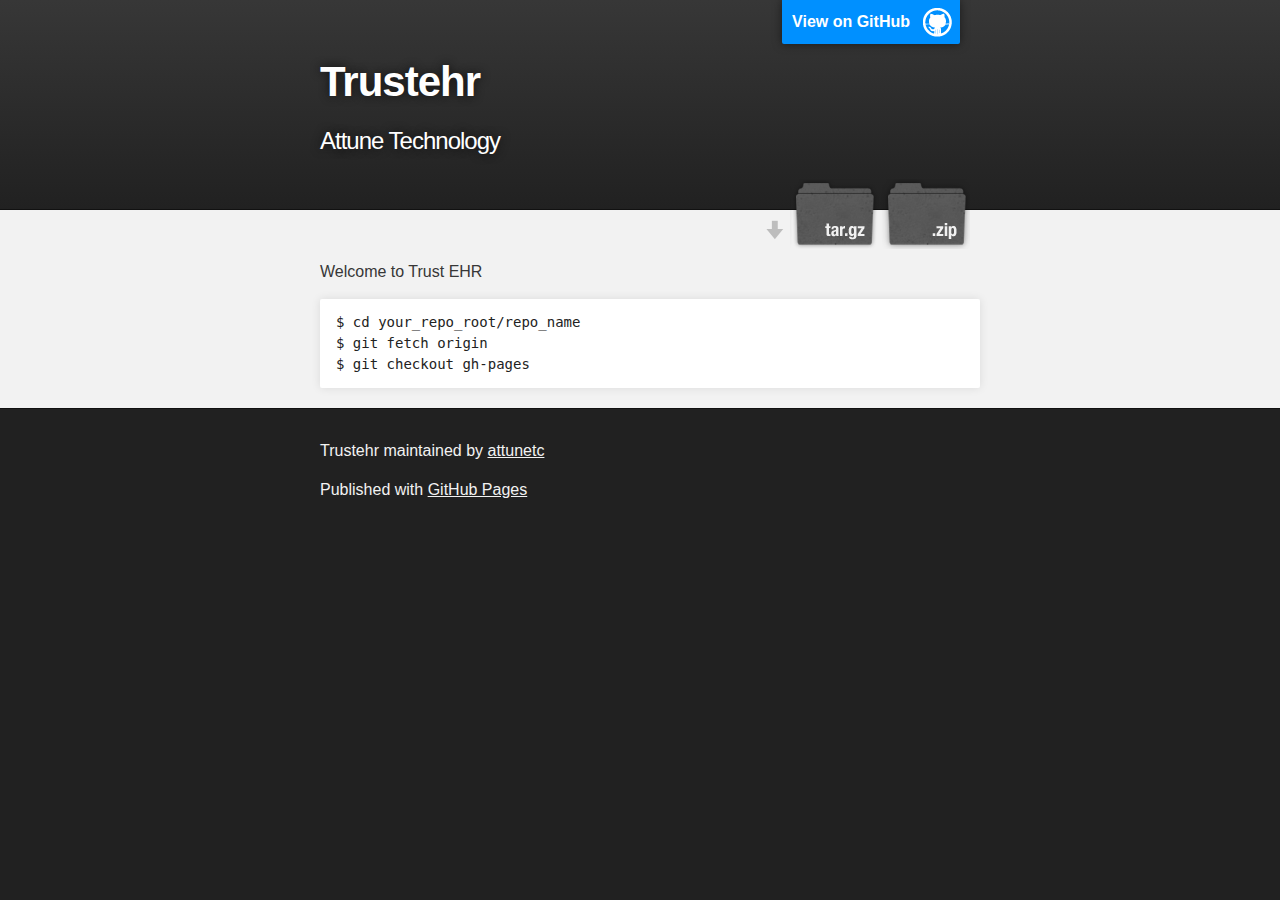
<file: index.html>
<!DOCTYPE html>
<html>

  <head>
    <meta charset='utf-8'>
    <meta http-equiv="X-UA-Compatible" content="chrome=1">
    <meta name="description" content="Trustehr : Attune Technology ">

    <link rel="stylesheet" type="text/css" media="screen" href="stylesheets/stylesheet.css">

    <title>Trustehr</title>
  </head>

  <body>

    <!-- HEADER -->
    <div id="header_wrap" class="outer">
        <header class="inner">
          <a id="forkme_banner" href="https://github.com/attunetc/TrustEHR">View on GitHub</a>

          <h1 id="project_title">Trustehr</h1>
          <h2 id="project_tagline">Attune Technology </h2>

            <section id="downloads">
              <a class="zip_download_link" href="https://github.com/attunetc/TrustEHR/zipball/master">Download this project as a .zip file</a>
              <a class="tar_download_link" href="https://github.com/attunetc/TrustEHR/tarball/master">Download this project as a tar.gz file</a>
            </section>
        </header>
    </div>

    <!-- MAIN CONTENT -->
    <div id="main_content_wrap" class="outer">
      <section id="main_content" class="inner">
        <p>Welcome to Trust EHR </p>

<pre><code>$ cd your_repo_root/repo_name
$ git fetch origin
$ git checkout gh-pages
</code></pre>
      </section>
    </div>

    <!-- FOOTER  -->
    <div id="footer_wrap" class="outer">
      <footer class="inner">
        <p class="copyright">Trustehr maintained by <a href="https://github.com/attunetc">attunetc</a></p>
        <p>Published with <a href="http://pages.github.com">GitHub Pages</a></p>
      </footer>
    </div>

    

  </body>
</html>
</file>
<file: stylesheets/stylesheet.css>
/*******************************************************************************
Slate Theme for GitHub Pages
by Jason Costello, @jsncostello
*******************************************************************************/

@import url(pygment_trac.css);

/*******************************************************************************
MeyerWeb Reset
*******************************************************************************/

html, body, div, span, applet, object, iframe,
h1, h2, h3, h4, h5, h6, p, blockquote, pre,
a, abbr, acronym, address, big, cite, code,
del, dfn, em, img, ins, kbd, q, s, samp,
small, strike, strong, sub, sup, tt, var,
b, u, i, center,
dl, dt, dd, ol, ul, li,
fieldset, form, label, legend,
table, caption, tbody, tfoot, thead, tr, th, td,
article, aside, canvas, details, embed,
figure, figcaption, footer, header, hgroup,
menu, nav, output, ruby, section, summary,
time, mark, audio, video {
  margin: 0;
  padding: 0;
  border: 0;
  font: inherit;
  vertical-align: baseline;
}

/* HTML5 display-role reset for older browsers */
article, aside, details, figcaption, figure,
footer, header, hgroup, menu, nav, section {
  display: block;
}

ol, ul {
  list-style: none;
}

table {
  border-collapse: collapse;
  border-spacing: 0;
}

/*******************************************************************************
Theme Styles
*******************************************************************************/

body {
  box-sizing: border-box;
  color:#373737;
  background: #212121;
  font-size: 16px;
  font-family: 'Myriad Pro', Calibri, Helvetica, Arial, sans-serif;
  line-height: 1.5;
  -webkit-font-smoothing: antialiased;
}

h1, h2, h3, h4, h5, h6 {
  margin: 10px 0;
  font-weight: 700;
  color:#222222;
  font-family: 'Lucida Grande', 'Calibri', Helvetica, Arial, sans-serif;
  letter-spacing: -1px;
}

h1 {
  font-size: 36px;
  font-weight: 700;
}

h2 {
  padding-bottom: 10px;
  font-size: 32px;
  background: url('../images/bg_hr.png') repeat-x bottom;
}

h3 {
  font-size: 24px;
}

h4 {
  font-size: 21px;
}

h5 {
  font-size: 18px;
}

h6 {
  font-size: 16px;
}

p {
  margin: 10px 0 15px 0;
}

footer p {
  color: #f2f2f2;
}

a {
  text-decoration: none;
  color: #007edf;
  text-shadow: none;

  transition: color 0.5s ease;
  transition: text-shadow 0.5s ease;
  -webkit-transition: color 0.5s ease;
  -webkit-transition: text-shadow 0.5s ease;
  -moz-transition: color 0.5s ease;
  -moz-transition: text-shadow 0.5s ease;
  -o-transition: color 0.5s ease;
  -o-transition: text-shadow 0.5s ease;
  -ms-transition: color 0.5s ease;
  -ms-transition: text-shadow 0.5s ease;
}

a:hover, a:focus {text-decoration: underline;}

footer a {
  color: #F2F2F2;
  text-decoration: underline;
}

em {
  font-style: italic;
}

strong {
  font-weight: bold;
}

img {
  position: relative;
  margin: 0 auto;
  max-width: 739px;
  padding: 5px;
  margin: 10px 0 10px 0;
  border: 1px solid #ebebeb;

  box-shadow: 0 0 5px #ebebeb;
  -webkit-box-shadow: 0 0 5px #ebebeb;
  -moz-box-shadow: 0 0 5px #ebebeb;
  -o-box-shadow: 0 0 5px #ebebeb;
  -ms-box-shadow: 0 0 5px #ebebeb;
}

p img {
  display: inline;
  margin: 0;
  padding: 0;
  vertical-align: middle;
  text-align: center;
  border: none;
}

pre, code {
  width: 100%;
  color: #222;
  background-color: #fff;

  font-family: Monaco, "Bitstream Vera Sans Mono", "Lucida Console", Terminal, monospace;
  font-size: 14px;

  border-radius: 2px;
  -moz-border-radius: 2px;
  -webkit-border-radius: 2px;
}

pre {
  width: 100%;
  padding: 10px;
  box-shadow: 0 0 10px rgba(0,0,0,.1);
  overflow: auto;
}

code {
  padding: 3px;
  margin: 0 3px;
  box-shadow: 0 0 10px rgba(0,0,0,.1);
}

pre code {
  display: block;
  box-shadow: none;
}

blockquote {
  color: #666;
  margin-bottom: 20px;
  padding: 0 0 0 20px;
  border-left: 3px solid #bbb;
}


ul, ol, dl {
  margin-bottom: 15px
}

ul {
  list-style: inside;
  padding-left: 20px;
}

ol {
  list-style: decimal inside;
  padding-left: 20px;
}

dl dt {
  font-weight: bold;
}

dl dd {
  padding-left: 20px;
  font-style: italic;
}

dl p {
  padding-left: 20px;
  font-style: italic;
}

hr {
  height: 1px;
  margin-bottom: 5px;
  border: none;
  background: url('../images/bg_hr.png') repeat-x center;
}

table {
  border: 1px solid #373737;
  margin-bottom: 20px;
  text-align: left;
 }

th {
  font-family: 'Lucida Grande', 'Helvetica Neue', Helvetica, Arial, sans-serif;
  padding: 10px;
  background: #373737;
  color: #fff;
 }

td {
  padding: 10px;
  border: 1px solid #373737;
 }

form {
  background: #f2f2f2;
  padding: 20px;
}

/*******************************************************************************
Full-Width Styles
*******************************************************************************/

.outer {
  width: 100%;
}

.inner {
  position: relative;
  max-width: 640px;
  padding: 20px 10px;
  margin: 0 auto;
}

#forkme_banner {
  display: block;
  position: absolute;
  top:0;
  right: 10px;
  z-index: 10;
  padding: 10px 50px 10px 10px;
  color: #fff;
  background: url('../images/blacktocat.png') #0090ff no-repeat 95% 50%;
  font-weight: 700;
  box-shadow: 0 0 10px rgba(0,0,0,.5);
  border-bottom-left-radius: 2px;
  border-bottom-right-radius: 2px;
}

#header_wrap {
  background: #212121;
  background: -moz-linear-gradient(top, #373737, #212121);
  background: -webkit-linear-gradient(top, #373737, #212121);
  background: -ms-linear-gradient(top, #373737, #212121);
  background: -o-linear-gradient(top, #373737, #212121);
  background: linear-gradient(top, #373737, #212121);
}

#header_wrap .inner {
  padding: 50px 10px 30px 10px;
}

#project_title {
  margin: 0;
  color: #fff;
  font-size: 42px;
  font-weight: 700;
  text-shadow: #111 0px 0px 10px;
}

#project_tagline {
  color: #fff;
  font-size: 24px;
  font-weight: 300;
  background: none;
  text-shadow: #111 0px 0px 10px;
}

#downloads {
  position: absolute;
  width: 210px;
  z-index: 10;
  bottom: -40px;
  right: 0;
  height: 70px;
  background: url('../images/icon_download.png') no-repeat 0% 90%;
}

.zip_download_link {
  display: block;
  float: right;
  width: 90px;
  height:70px;
  text-indent: -5000px;
  overflow: hidden;
  background: url(../images/sprite_download.png) no-repeat bottom left;
}

.tar_download_link {
  display: block;
  float: right;
  width: 90px;
  height:70px;
  text-indent: -5000px;
  overflow: hidden;
  background: url(../images/sprite_download.png) no-repeat bottom right;
  margin-left: 10px;
}

.zip_download_link:hover {
  background: url(../images/sprite_download.png) no-repeat top left;
}

.tar_download_link:hover {
  background: url(../images/sprite_download.png) no-repeat top right;
}

#main_content_wrap {
  background: #f2f2f2;
  border-top: 1px solid #111;
  border-bottom: 1px solid #111;
}

#main_content {
  padding-top: 40px;
}

#footer_wrap {
  background: #212121;
}



/*******************************************************************************
Small Device Styles
*******************************************************************************/

@media screen and (max-width: 480px) {
  body {
    font-size:14px;
  }

  #downloads {
    display: none;
  }

  .inner {
    min-width: 320px;
    max-width: 480px;
  }

  #project_title {
  font-size: 32px;
  }

  h1 {
    font-size: 28px;
  }

  h2 {
    font-size: 24px;
  }

  h3 {
    font-size: 21px;
  }

  h4 {
    font-size: 18px;
  }

  h5 {
    font-size: 14px;
  }

  h6 {
    font-size: 12px;
  }

  code, pre {
    min-width: 320px;
    max-width: 480px;
    font-size: 11px;
  }

}
</file>
